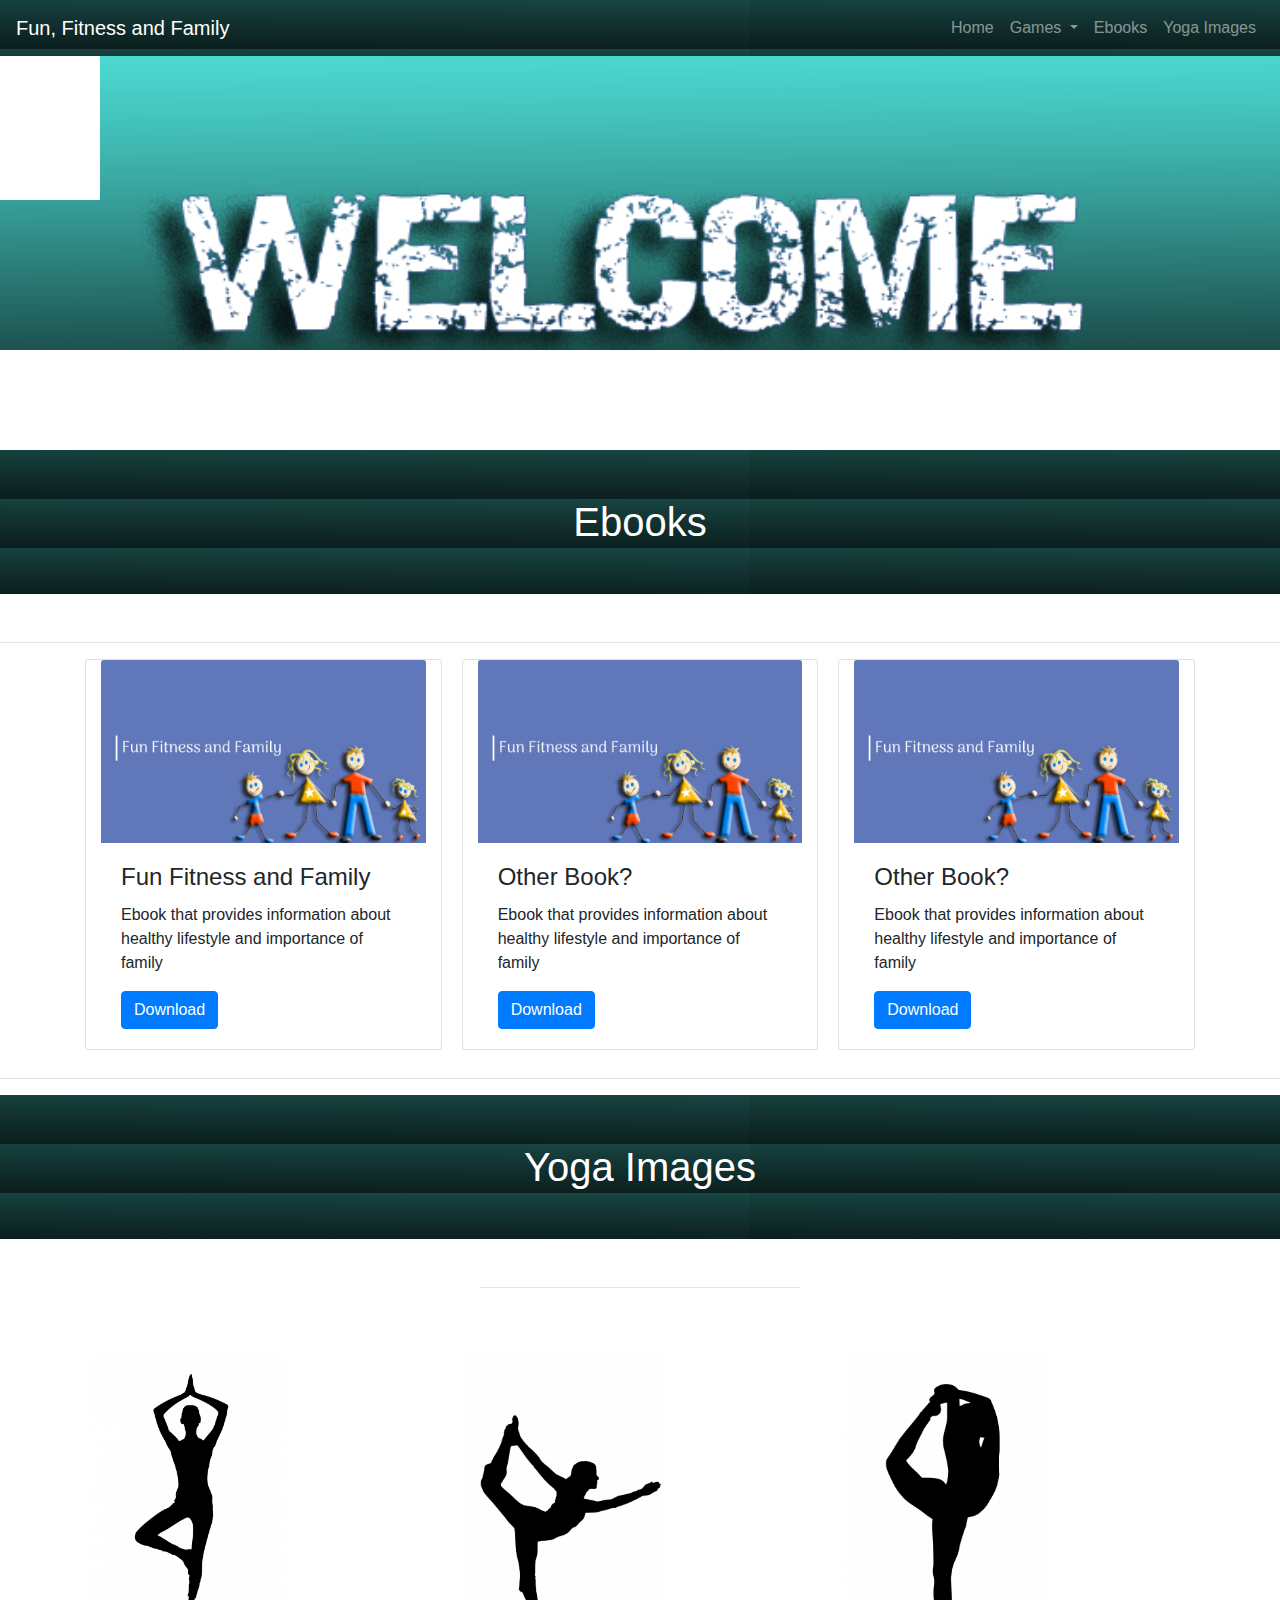
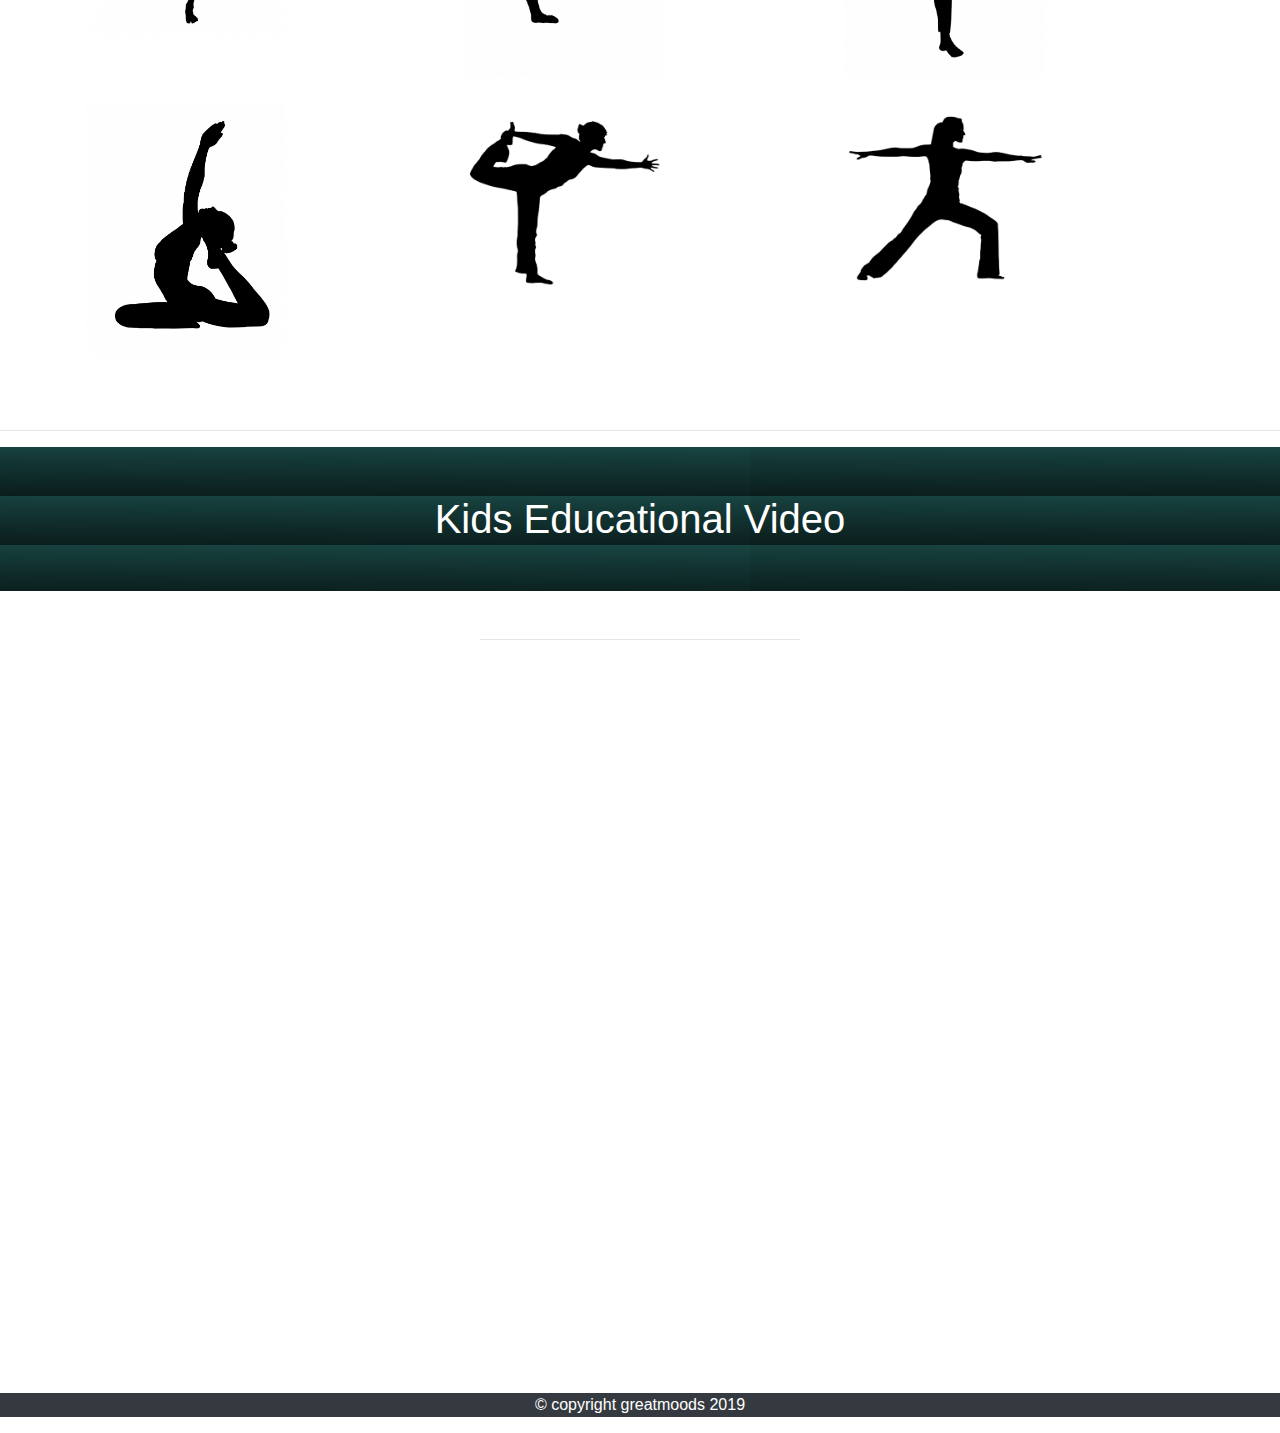
<file: internship/src/fun/index.html>
<!DOCTYPE html>
<html lang="en">
<head>
  <title>Fun Fitness and Family</title>
  <meta charset="utf-8">
  <meta name="viewport" content="width=device-width, initial-scale=1">
  <link rel="stylesheet" href="https://maxcdn.bootstrapcdn.com/bootstrap/4.3.1/css/bootstrap.min.css">
  <script src="https://ajax.googleapis.com/ajax/libs/jquery/3.4.1/jquery.min.js"></script>
  <script src="https://cdnjs.cloudflare.com/ajax/libs/popper.js/1.14.7/umd/popper.min.js"></script>
  <script src="https://maxcdn.bootstrapcdn.com/bootstrap/4.3.1/js/bootstrap.min.js"></script>
  <script src="https://code.createjs.com/createjs-2015.11.26.min.js"></script>
  <link rel="stylesheet" type="text/css" href="./styles.css">
<script src="motion.js"></script>
</head>
<body onload="init();">

<nav class="navbar navbar-expand-sm bg-primary navbar-dark fixed-top">
  <!-- Brand -->
  <a class="navbar-brand" href="#">Fun, Fitness and Family</a>
   <button class="navbar-toggler" type="button" data-toggle="collapse" data-target="#navbarSupportedContent" aria-controls="navbarSupportedContent" aria-expanded="false" aria-label="Toggle navigation">
    <span class="navbar-toggler-icon"></span>
  </button>

  <div class="collapse navbar-collapse" id="navbarSupportedContent">
  <!-- Links -->
  <ul class="navbar-nav ml-auto">

    <li class="nav-item">
      <a class="nav-link" href="../index.html">Home</a>
    </li>
  	    <!-- Dropdown -->
    <li class="nav-item dropdown">
      <a class="nav-link dropdown-toggle" href="#" id="navbardrop" data-toggle="dropdown">
        Games
      </a>
      <div class="dropdown-menu">
        <a class="dropdown-item" href="./clock.html">Clock Game</a>
        <a class="dropdown-item" href="./healthyfood.html">Cauli Eat</a>
        <a class="dropdown-item" href="#">Game 3</a>
      </div>
    </li>
    <li class="nav-item">
      <a class="nav-link" href="#Ebooks">Ebooks</a>
    </li>
    <li class="nav-item">
      <a class="nav-link" href="#Yoga">Yoga Images</a>
    </li>

  </ul>
</nav>
</div>

<!-- Motion-->
<div class=" mb-100">
	<div id="animation_container" style="background-color:rgba(255, 255, 255, 1.00); width:100%; height:auto;">
		<canvas id="canvas" width=100% height=auto style="position: absolute;top: 50px; display: block; background-color:rgba(255, 255, 255, 1.00);"></canvas>
		<div id="dom_overlay_container" style="pointer-events:none; overflow:hidden; width:100%; height:auto; position: absolute; left: 0px; top: 50px; display: block;">
		</div>
	</div>
</div>

 <!-- Fixed Background -->

 <div class="parallax mb-0"></div>


 <!-- Ebooks-->
 <section  id="Ebooks" style="margin-Top:100px">
  <h1 class="colorTitle text-white text-capitalize text-center bg-primary pt-5 mb-5 pb-5 mt-5">Ebooks</h1>
  <hr w-25 mx-auto pt-5>
  <div class="card-columns container">

  <div class="card col-lg-12 col-md-6 col-12" style=" width:400px;">
    <a href="../images/coverpic.jpg"> <img class="card-img-top" src="../images/coverpic.jpg" alt="Book 1" style="width:100%"> </a>
    <div class="card-body">
      <h4 class="card-title">Fun Fitness and Family</h4>
      <p class="card-text">Ebook that provides information about healthy lifestyle and importance of family</p>
      <a href="../pdf/internship.pdf" class="btn btn-primary">Download</a>
    </div>
  </div>

   <div class="card col-lg-12 col-md-6 col-12" style="width:400px;">
    <a href="../images/coverpic.jpg"> <img class="card-img-top" src="../images/coverpic.jpg" alt="Book 1" style="width:100%"> </a>
    <div class="card-body">
      <h4 class="card-title">Other Book?</h4>
      <p class="card-text">Ebook that provides information about healthy lifestyle and importance of family</p>
      <a href="../pdf/internship.pdf" class="btn btn-primary">Download</a>
    </div>
  </div>
  
   <div class="card col-lg-12 col-md-6 col-12" style="width:400px;">
    <a href="../images/coverpic.jpg"> <img class="card-img-top" src="../images/coverpic.jpg" alt="Book 1" style="width:100%"> </a>
    <div class="card-body">
      <h4 class="card-title">Other Book?</h4>
      <p class="card-text">Ebook that provides information about healthy lifestyle and importance of family</p>
      <a href="../pdf/internship.pdf" class="btn btn-primary">Download</a>
    </div>
  </div>

</div>
 	
 </section>

<hr w-25 mx-auto pt-5>

  <!-- Gallery-->
<section id="Yoga">
  <div class=" mb-5">
  	<h1 class="colorTitle text-white text-capitalize text-center bg-primary pt-5 mb-5 pb-5">Yoga Images</h1>
    <hr class="w-25 mx-auto pt-5">
<div class="container">
    <div class="row">
      <div class="col-lg-4 col-md-2 col-12 mb-4">
      <a href="../images/3.jpg"> <img src="../images/3.jpg" class="img-fluid" style="width:57%" /></a>
      </div>

      <div class="col-lg-4 col-md-2 col-12 mb-4">
      <a href="../images/2.jpg"> <img src="../images/2.jpg" class="img-fluid"  style="width:57%"/></a>
      </div>

      <div class="col-lg-4 col-md-2 col-12 mb-4">
      <a href="../images/5.jpg"> <img src="../images/5.jpg" class="img-fluid" style="width:57%" /></a>
      </div>

      <div class="col-lg-4 col-md-2 col-12 mb-4">
      <a href="../images/4.jpg"> <img src="../images/4.jpg" class="img-fluid" style="width:57%" /></a>
      </div>

      <div class="col-lg-4 col-md-2 col-12 mb-4">
      <a href="../images/1.jpg"> <img src="../images/1.jpg" class="img-fluid" style="width:57%" /></a>
      </div>

      <div class="col-lg-4 col-md-2 col-12 mb-4" >
      <a href="../images/6.jpg"> <img src="../images/6.jpg" class="img-fluid"  style="width:57%"/></a>
      </div>

    </div>
</div>

</div>
</section>
<hr w-25 mx-auto pt-5>

<!--Video-->
<section id="Exercise">
  <div class="mb-5">
    <h1 class="colorTitle text-white text-capitalize text-center bg-primary pt-5 mb-5 pb-5">Kids Educational Video</h1>
    <hr class="w-25 mx-auto pt-5">
<div class="container embed-responsive embed-responsive-16by9">
  <iframe class="embed-responsive-item" src="https://www.youtube.com/embed/Z5VMThf0sM4" allowfullscreen></iframe>
</div>
</div>
</section>

</body>

<!--footer-->
<footer>
  <p class="text-center bg-dark text-white ">  © copyright greatmoods 2019  </p>
</footer>
</html>
</file>
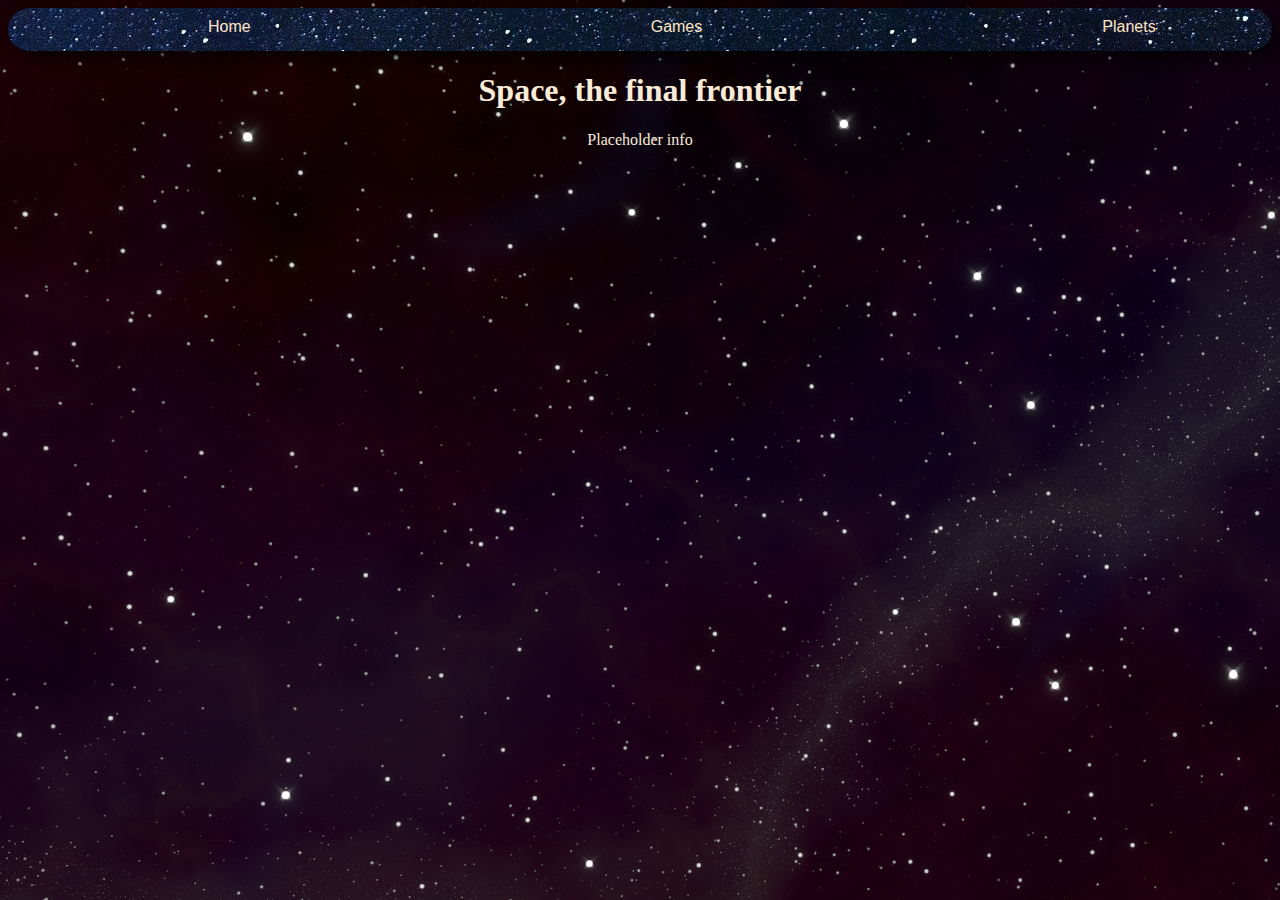
<file: internship/src/space/index.html>
<!DOCTYPE html>
<html>
    <head>
        <meta name="viewport" content="width=device-width, initial-scale=1">
        <link rel="stylesheet" href="style.css"/>

    </head>
   
    <body>
        <div class="space">  
            <div class="navbar">           
                <a href="index.html">Home</a>
                <a href="games.html">Games</a>
                <div class="dropdown">
                    <button onclick="drop()" class="dropbtn">Planets</button>
                    <div id="planets" class="dropdown-content">
                        <a href="mercury.html">Mercury</a>
                        <a href="venus.html">Venus</a>
                        <a href="earth.html">Earth</a>
                        <a href="mars.html">Mars</a>
                        <a href="jupiter.html">Jupiter</a>
                        <a href="saturn.html">Saturn</a>
                        <a href="uranus.html">Uranus</a>
                        <a href="neptune.html">Neptune</a> 
                    </div>
                </div>
            </div>
            <script src="dropdown.js"></script>       
        </div>
        <h1>Space, the final frontier</h1>
        <p>Placeholder info</p>
    </body>
</html>
</file>
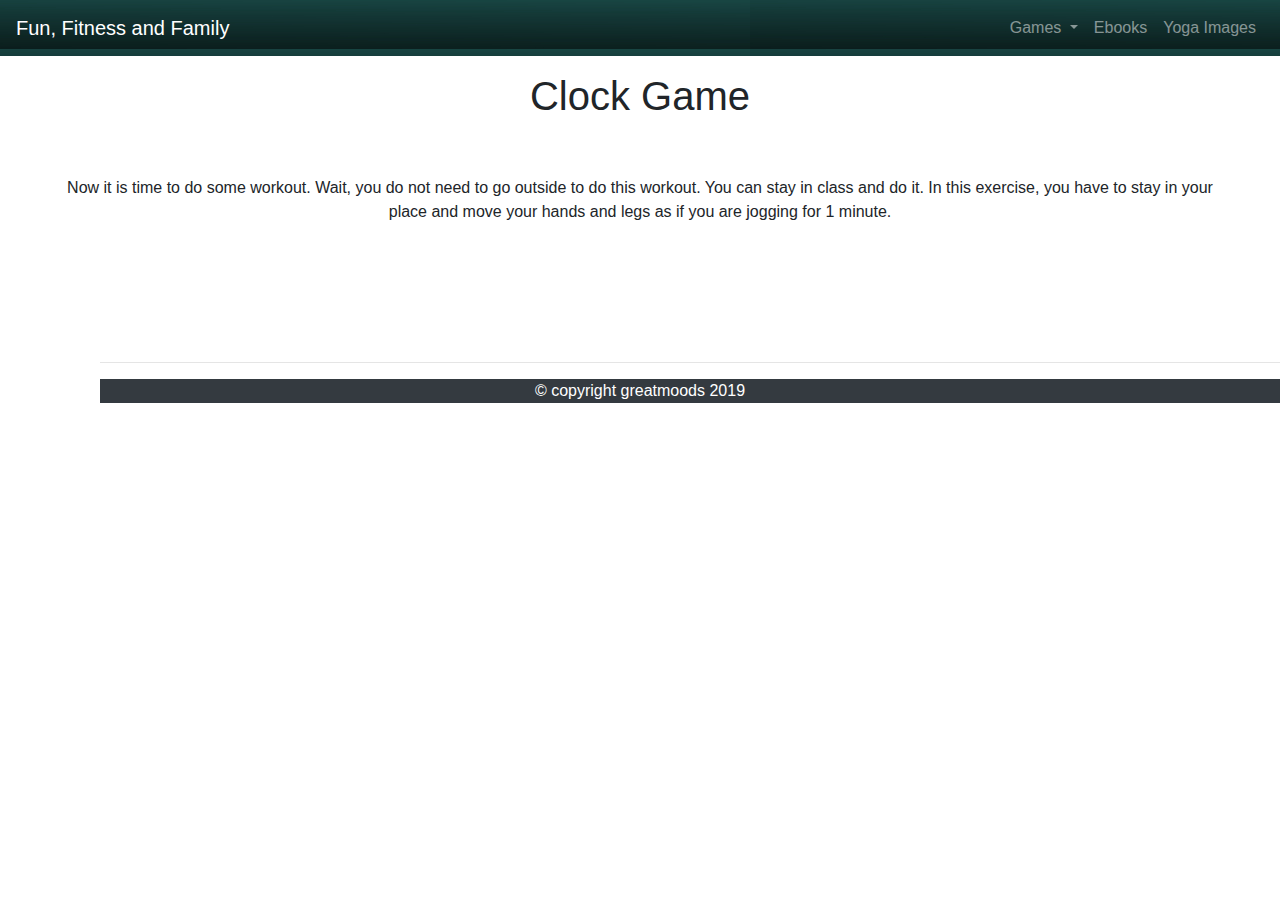
<file: internship/src/clock.html>
<!DOCTYPE html>
<html lang="en">
<head>
  <title>Fun Fitness and Family</title>
  <meta charset="utf-8">
  <meta name="viewport" content="width=device-width, initial-scale=1">
  <link rel="stylesheet" href="https://maxcdn.bootstrapcdn.com/bootstrap/4.3.1/css/bootstrap.min.css">
  <script src="https://ajax.googleapis.com/ajax/libs/jquery/3.4.1/jquery.min.js"></script>
  <script src="https://cdnjs.cloudflare.com/ajax/libs/popper.js/1.14.7/umd/popper.min.js"></script>
  <script src="https://maxcdn.bootstrapcdn.com/bootstrap/4.3.1/js/bootstrap.min.js"></script>
  <script src="https://code.createjs.com/createjs-2015.11.26.min.js"></script>
  <script src="clock.js"></script>
  <link rel="stylesheet" type="text/css" href="./styles.css">
</head>
<body onload="init();" style="margin:0px;">
<nav class="navbar navbar-expand-sm bg-primary navbar-dark fixed-top">
  <!-- Brand -->
  <a class="navbar-brand" href="./index.html#">Fun, Fitness and Family</a>
   <button class="navbar-toggler" type="button" data-toggle="collapse" data-target="#navbarSupportedContent" aria-controls="navbarSupportedContent" aria-expanded="false" aria-label="Toggle navigation">
    <span class="navbar-toggler-icon"></span>
  </button>

  <div class="collapse navbar-collapse" id="navbarSupportedContent">
  <!-- Links -->
  <ul class="navbar-nav ml-auto">
  	    <!-- Dropdown -->
    <li class="nav-item dropdown">
      <a class="nav-link dropdown-toggle" href="#" id="navbardrop" data-toggle="dropdown">
        Games
      </a>
      <div class="dropdown-menu">
        <a class="dropdown-item" href="./clock.html">Clock Game</a>
        <a class="dropdown-item" href="./healthyfood.html">Cauli Eat</a>
        <a class="dropdown-item" href="#">Game 3</a>
      </div>
    </li>
    <li class="nav-item">
      <a class="nav-link" href="./index.html#Ebooks">Ebooks</a>
    </li>
    <li class="nav-item">
      <a class="nav-link" href="./index.html#Yoga">Yoga Images</a>
    </li>
  </ul>
</nav>
</div>
<br>

<h1 class="text-capitalize text-center pt-5 mt-10">clock game</h1>
<p class="text-center pt-5" style="margin:50px; margin-top: 0px;">Now it is time to do some workout. Wait, you do not
need to go outside to do this workout. You can stay
in class and do it. In this exercise, you have to stay in
your place and move your hands and legs as if you
are jogging for 1 minute.
</p>
<br>
<br>

	<!-- Clock-->
<div class="mb-100 d-flex justify-content-center">
	<div id="animation_container" style="background-color:rgba(255, 255, 255, 1.00); width:100%; height:auto;">
		<canvas id="canvas" width=100% height=auto style="position: absolute;top: 350px; display: block; background-color:rgba(255, 255, 255, 1.00);"></canvas>
		<div id="dom_overlay_container" style="pointer-events:none; overflow:hidden; width:100%; height:auto; position: absolute; left: 0px; top: 350px; display: block;">
		</div>
	</div>
</div>
<br>
<hr w-25 mx-auto pt-5>
<!--footer-->
<footer >
  <p class="text-center bg-dark text-white">  © copyright greatmoods 2019  </p>
</footer>
</body>

</html>
</file>
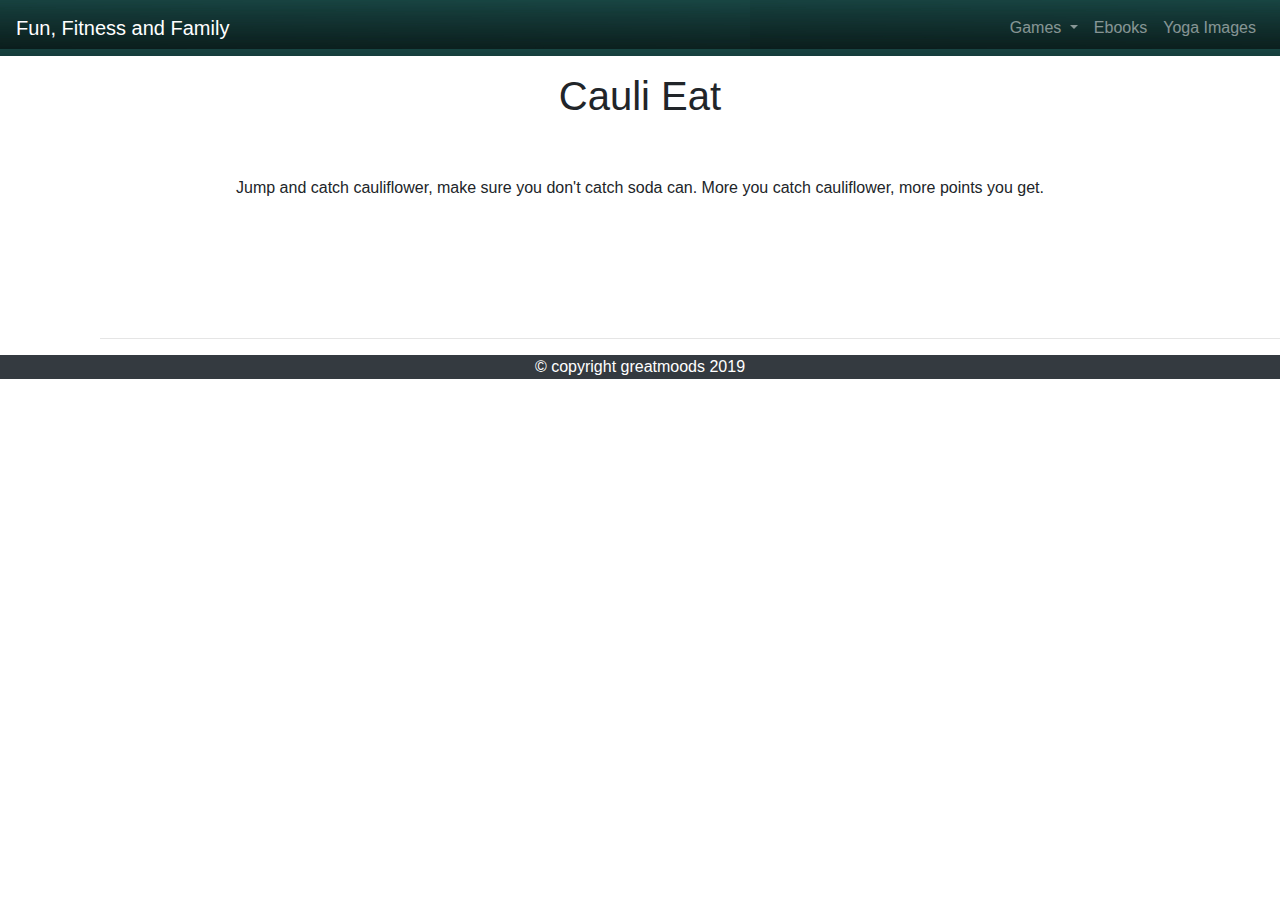
<file: internship/src/healthyfood.html>
<!DOCTYPE html>
<html lang="en">
<head>
  <title>Fun Fitness and Family</title>
  <meta charset="utf-8">
  <meta name="viewport" content="width=device-width, initial-scale=1">
  <link rel="stylesheet" href="https://maxcdn.bootstrapcdn.com/bootstrap/4.3.1/css/bootstrap.min.css">
  <script src="https://ajax.googleapis.com/ajax/libs/jquery/3.4.1/jquery.min.js"></script>
  <script src="https://cdnjs.cloudflare.com/ajax/libs/popper.js/1.14.7/umd/popper.min.js"></script>
  <script src="https://maxcdn.bootstrapcdn.com/bootstrap/4.3.1/js/bootstrap.min.js"></script>
  <script src="https://code.createjs.com/createjs-2015.11.26.min.js"></script>
  <script src="./healthyfood.js"></script>
  <link rel="stylesheet" type="text/css" href="./styles.css">
</head>
<body onload="init();" style="margin:0px;">
<nav class="navbar navbar-expand-sm bg-primary navbar-dark fixed-top">
  <!-- Brand -->
  <a class="navbar-brand" href="./index.html#">Fun, Fitness and Family</a>
   <button class="navbar-toggler" type="button" data-toggle="collapse" data-target="#navbarSupportedContent" aria-controls="navbarSupportedContent" aria-expanded="false" aria-label="Toggle navigation">
    <span class="navbar-toggler-icon"></span>
  </button>

  <div class="collapse navbar-collapse" id="navbarSupportedContent">
  <!-- Links -->
  <ul class="navbar-nav ml-auto">
  	    <!-- Dropdown -->
    <li class="nav-item dropdown">
      <a class="nav-link dropdown-toggle" href="#" id="navbardrop" data-toggle="dropdown">
        Games
      </a>
      <div class="dropdown-menu">
        <a class="dropdown-item" href="./clock.html">Clock Game</a>
        <a class="dropdown-item" href="./healthyfood.html">Cauli Eat</a>
        <a class="dropdown-item" href="#">Game 3</a>
      </div>
    </li>
    <li class="nav-item">
      <a class="nav-link" href="./index.html#Ebooks">Ebooks</a>
    </li>
    <li class="nav-item">
      <a class="nav-link" href="./index.html#Yoga">Yoga Images</a>
    </li>
  </ul>
</nav>
</div>
<br>

<h1 class="text-capitalize text-center pt-5 mt-10">Cauli Eat</h1>
<p class="text-center pt-5" style="margin:50px; margin-top: 0px;">
	Jump and catch cauliflower, make sure you don't catch soda can. More you catch cauliflower, more points
	you get.
</p>
<br>
<br>

	<!-- Clock-->
<div class="mb-100 d-flex justify-content-center">
	<div id="animation_container" style="background-color:rgba(255, 255, 255, 1.00); width:100%; height:auto;">
		<canvas id="canvas" width=100% height=auto style="position: absolute;top: 200px; display: block; background-color:rgba(255, 255, 255, 1.00);"></canvas>
		<div id="dom_overlay_container" style="pointer-events:none; overflow:hidden; width:100%; height:auto; position: absolute; left: 0px; top: 200px; display: block;">
		</div>
	</div>
</div>
<br>
<hr w-25 mx-auto pt-5>
<!--footer-->
<footer >
  <p class="text-center bg-dark text-white">  © copyright greatmoods 2019  </p>
</footer>
</body>

</html>
</file>
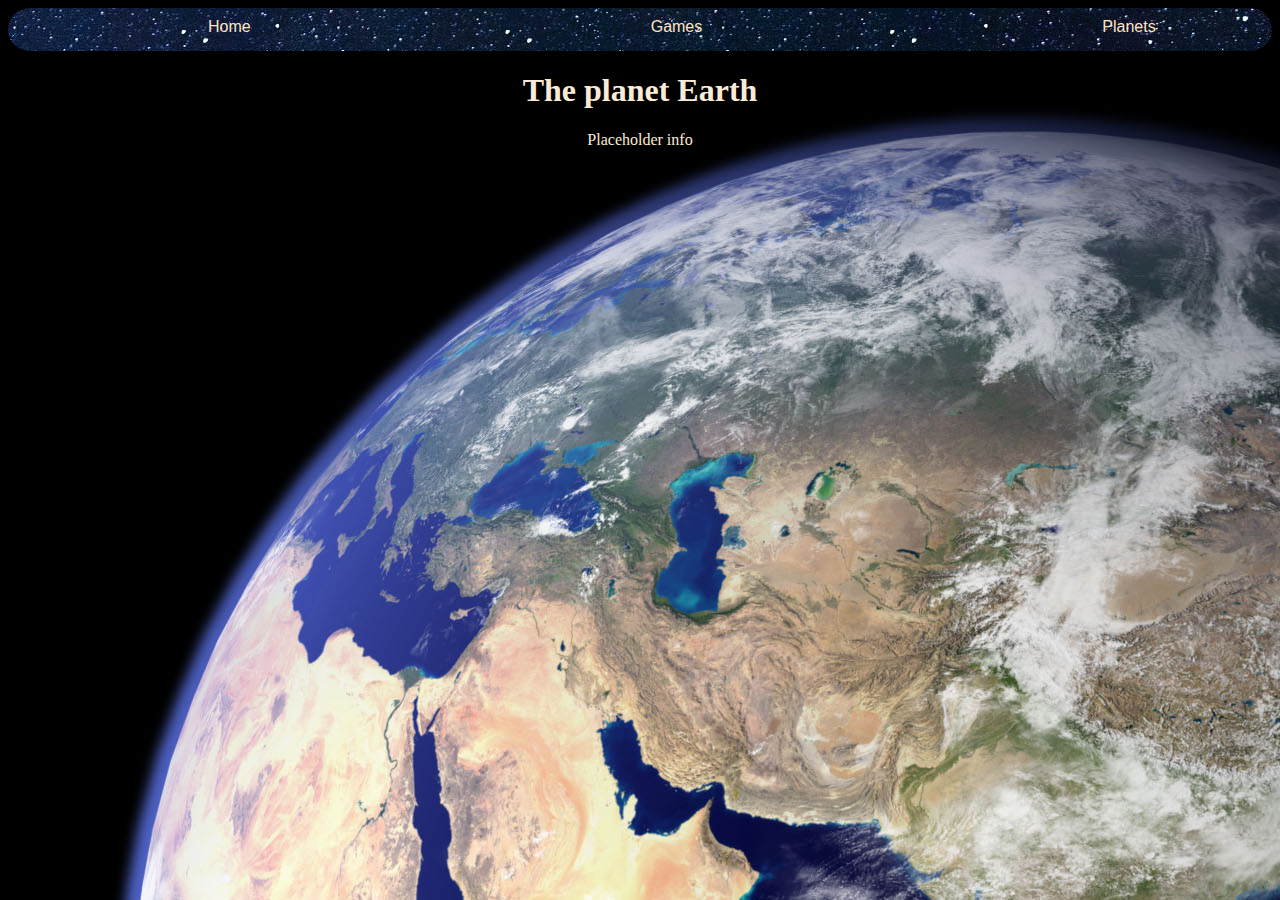
<file: internship/src/space/earth.html>
<!DOCTYPE html>
<html>
    
    <head>
        <meta name="viewport" content="width=device-width, initial-scale=1">
        <link href="earthStyle.css" rel="stylesheet"/>
    </head>
    <body>
        <div class="space">  
                <div class="navbar">           
                    <a href="index.html">Home</a>
                    <a href="games.html">Games</a>
                    <div class="dropdown">
                        <button onclick="drop()" class="dropbtn">Planets</button>
                        <div id="planets" class="dropdown-content">
                            <a href="mercury.html">Mercury</a>
                            <a href="venus.html">Venus</a>
                            <a href="earth.html">Earth</a>
                            <a href="mars.html">Mars</a>
                            <a href="jupiter.html">Jupiter</a>
                            <a href="saturn.html">Saturn</a>
                            <a href="uranus.html">Uranus</a>
                            <a href="neptune.html">Neptune</a> 
                        </div>
                    </div>
                </div>
                <script src="dropdown.js"></script>       
        </div>
        <h1>The planet Earth</h1>
        <p>
            Placeholder info
        </p>
    </body>
</html>
</file>
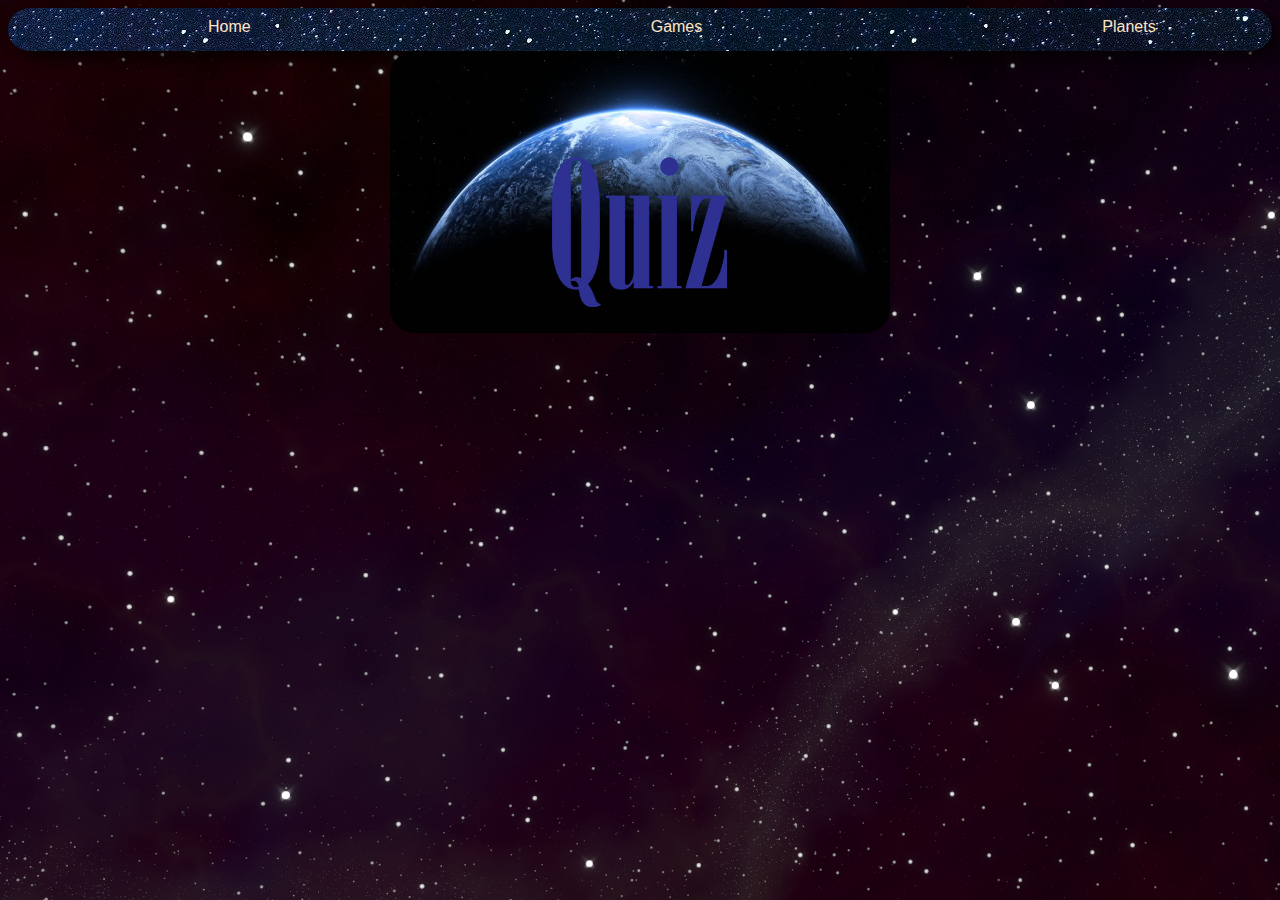
<file: internship/src/space/games.html>
<!DOCTYPE html>
<html>
    <head>
        <meta name="viewport" content="width=device-width, initial-scale=1">
        <link rel="stylesheet" href="style.css"/>
        <link rel="stylesheet" href="gamesStyle.css"/>
    </head>
   
    <body>
        <div class="space">  
            <div class="navbar">           
                <a href="index.html">Home</a>
                <a href="games.html">Games</a>
                <div class="dropdown">
                    <button onclick="drop()" class="dropbtn">Planets</button>
                    <div id="planets" class="dropdown-content">
                        <a href="mercury.html">Mercury</a>
                        <a href="venus.html">Venus</a>
                        <a href="earth.html">Earth</a>
                        <a href="mars.html">Mars</a>
                        <a href="jupiter.html">Jupiter</a>
                        <a href="saturn.html">Saturn</a>
                        <a href="uranus.html">Uranus</a>
                        <a href="neptune.html">Neptune</a> 
                    </div>
                </div>
            </div>
            <script src="dropdown.js"></script>       
        </div>
        <a href="quiz.html"><img src = "quizPhoto.jpg" id = "quizPic"></a>
    </body>
</html>
</file>
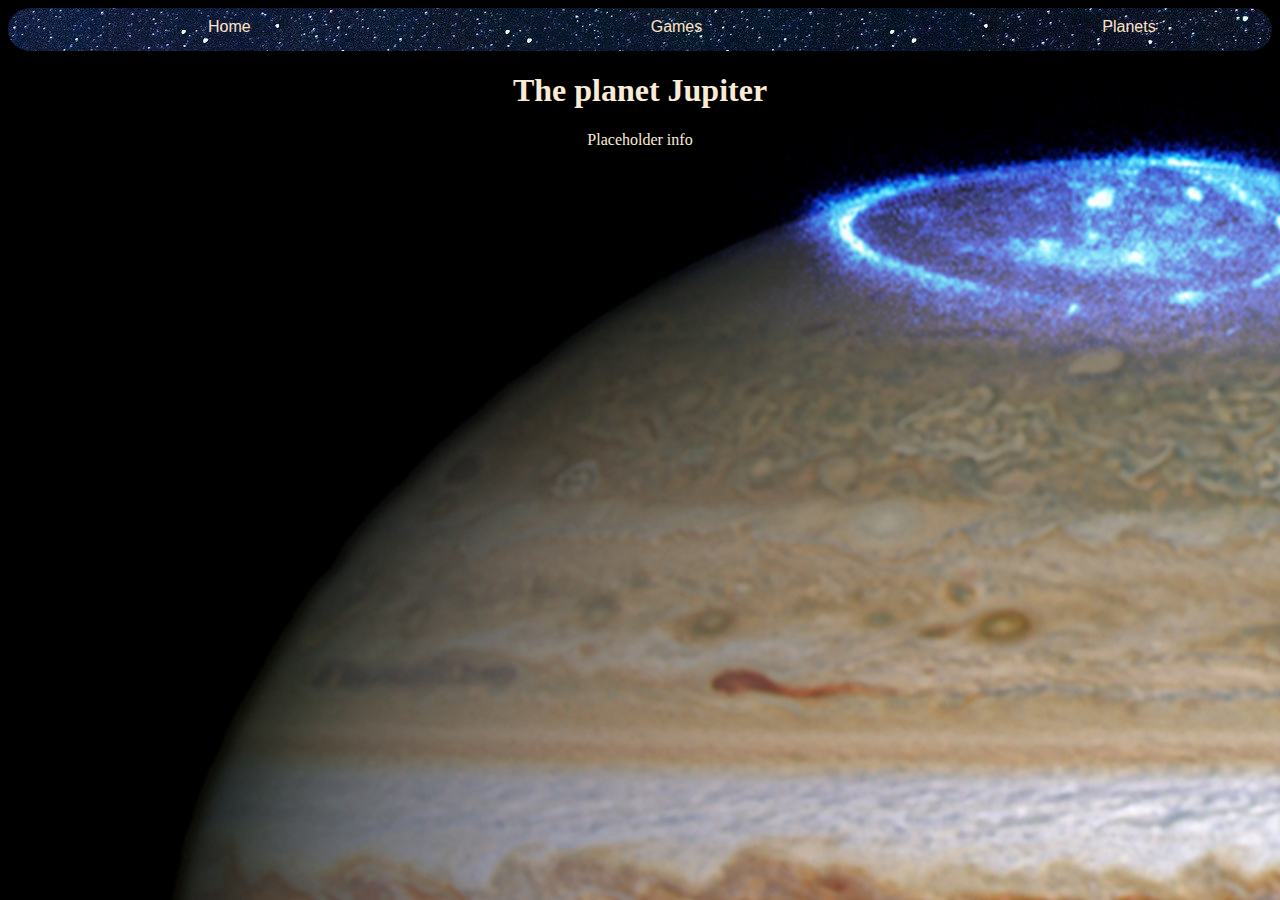
<file: internship/src/space/jupiter.html>
<!DOCTYPE html>
<html>
    
    <head>
        <meta name="viewport" content="width=device-width, initial-scale=1">
        <link href="jupiterStyle.css" rel="stylesheet"/>
    </head>
    <body>
        <div class="space">  
                <div class="navbar">           
                    <a href="index.html">Home</a>
                    <a href="games.html">Games</a>
                    <div class="dropdown">
                        <button onclick="drop()" class="dropbtn">Planets</button>
                        <div id="planets" class="dropdown-content">
                            <a href="mercury.html">Mercury</a>
                            <a href="venus.html">Venus</a>
                            <a href="earth.html">Earth</a>
                            <a href="mars.html">Mars</a>
                            <a href="jupiter.html">Jupiter</a>
                            <a href="saturn.html">Saturn</a>
                            <a href="uranus.html">Uranus</a>
                            <a href="neptune.html">Neptune</a> 
                        </div>
                    </div>
                </div>
                <script src="dropdown.js"></script>       
        </div>
        <h1>The planet Jupiter</h1>
        <p>
            Placeholder info
        </p>
    </body>
</html>
</file>
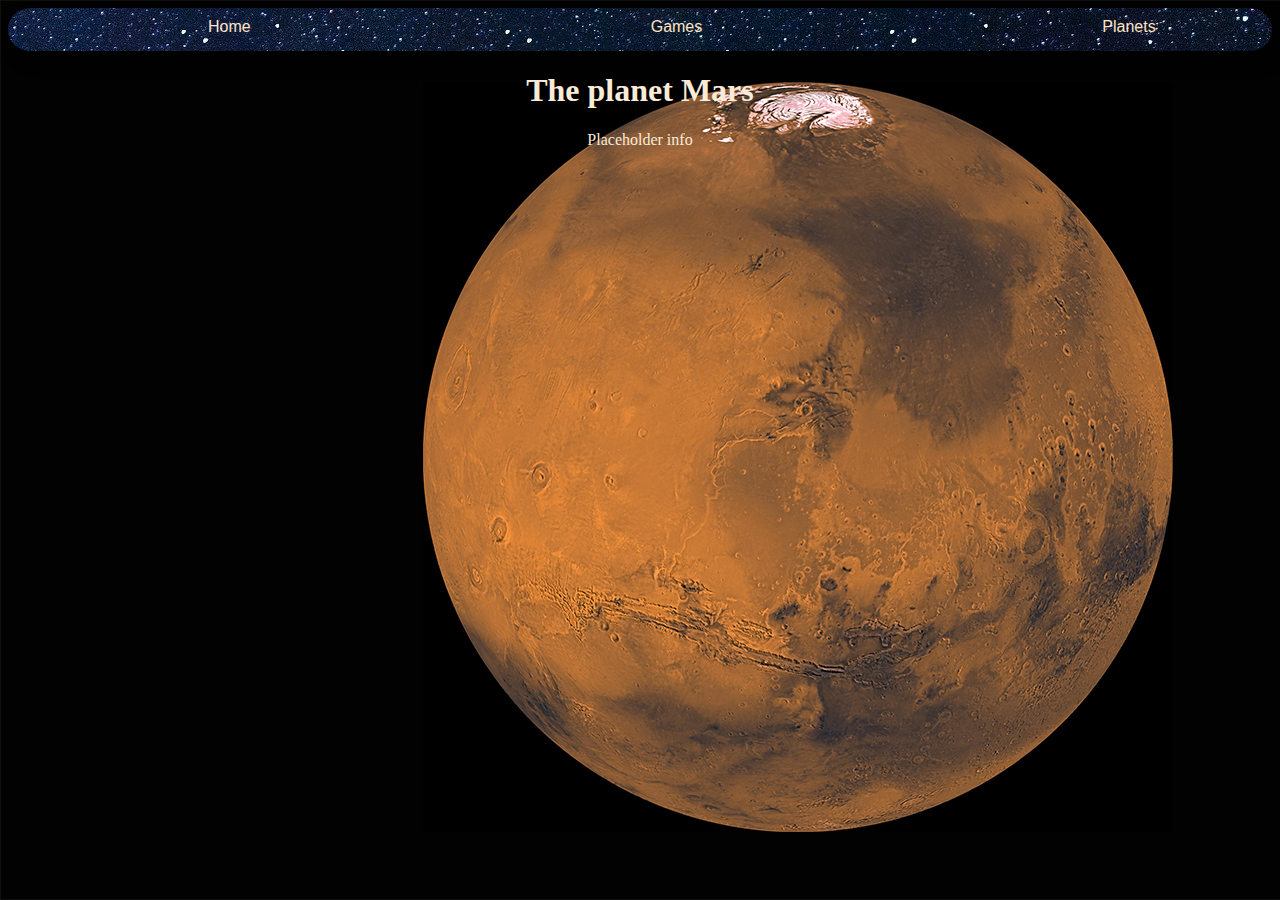
<file: internship/src/space/mars.html>
<!DOCTYPE html>
<html>
    
    <head>
        <meta name="viewport" content="width=device-width, initial-scale=1">
        <link href="marsStyle.css" rel="stylesheet"/>
    </head>
    <body>
        <div class="space">  
                <div class="navbar">           
                    <a href="index.html">Home</a>
                    <a href="games.html">Games</a>
                    <div class="dropdown">
                        <button onclick="drop()" class="dropbtn">Planets</button>
                        <div id="planets" class="dropdown-content">
                            <a href="mercury.html">Mercury</a>
                            <a href="venus.html">Venus</a>
                            <a href="earth.html">Earth</a>
                            <a href="mars.html">Mars</a>
                            <a href="jupiter.html">Jupiter</a>
                            <a href="saturn.html">Saturn</a>
                            <a href="uranus.html">Uranus</a>
                            <a href="neptune.html">Neptune</a> 
                        </div>
                    </div>
                </div>
                <script src="dropdown.js"></script>       
        </div>
        <h1>The planet Mars</h1>
        <p>
            Placeholder info
        </p>
    </body>
</html>
</file>
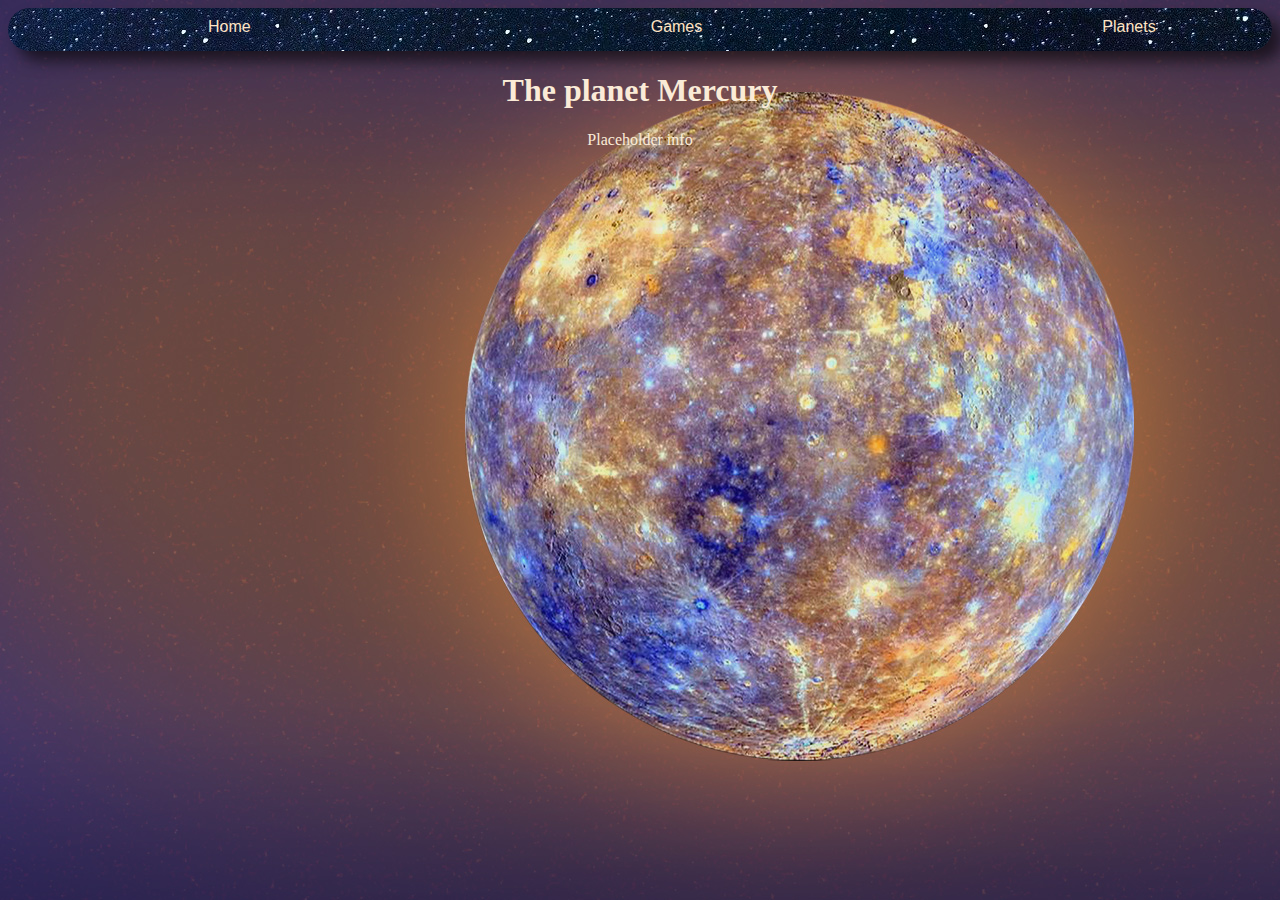
<file: internship/src/space/mercury.html>
<!DOCTYPE html>
<html>
    
    <head>
        <meta name="viewport" content="width=device-width, initial-scale=1">
        <link href="mercuryStyle.css" rel="stylesheet"/>
    </head>
    <body>
        <div class="space">  
                <div class="navbar">           
                    <a href="index.html">Home</a>
                    <a href="games.html">Games</a>
                    <div class="dropdown">
                        <button onclick="drop()" class="dropbtn">Planets</button>
                        <div id="planets" class="dropdown-content">
                            <a href="mercury.html">Mercury</a>
                            <a href="venus.html">Venus</a>
                            <a href="earth.html">Earth</a>
                            <a href="mars.html">Mars</a>
                            <a href="jupiter.html">Jupiter</a>
                            <a href="saturn.html">Saturn</a>
                            <a href="uranus.html">Uranus</a>
                            <a href="neptune.html">Neptune</a> 
                        </div>
                    </div>
                </div>
                <script src="dropdown.js"></script>       
        </div>
        <h1>The planet Mercury</h1>
        <p>
            Placeholder info
        </p>
    </body>
</html>
</file>
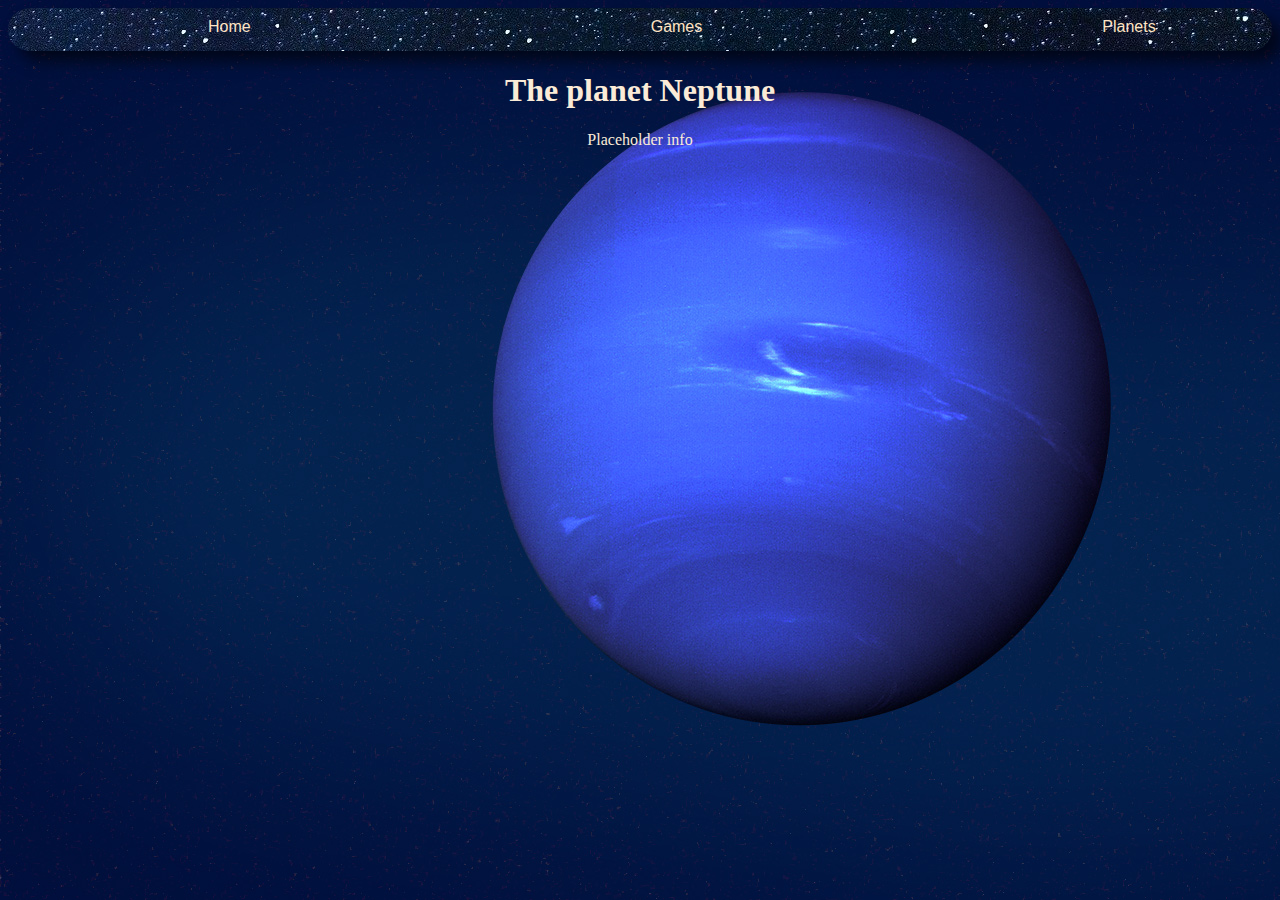
<file: internship/src/space/neptune.html>
<!DOCTYPE html>
<html>
    <head>
        <meta name="viewport" content="width=device-width, initial-scale=1">
        <link href="neptuneStyle.css" rel="stylesheet"/>
    </head>
    <body>
        <div class="space">  
                <div class="navbar">           
                    <a href="index.html">Home</a>
                    <a href="games.html">Games</a>
                    <div class="dropdown">
                        <button onclick="drop()" class="dropbtn">Planets</button>
                        <div id="planets" class="dropdown-content">
                            <a href="mercury.html">Mercury</a>
                            <a href="venus.html">Venus</a>
                            <a href="earth.html">Earth</a>
                            <a href="mars.html">Mars</a>
                            <a href="jupiter.html">Jupiter</a>
                            <a href="saturn.html">Saturn</a>
                            <a href="uranus.html">Uranus</a>
                            <a href="neptune.html">Neptune</a> 
                        </div>
                    </div>
                </div>
                <script src="dropdown.js"></script>       
        </div>
        <h1>The planet Neptune</h1>
        <p>
            Placeholder info
        </p>
    </body>
</html>
</file>
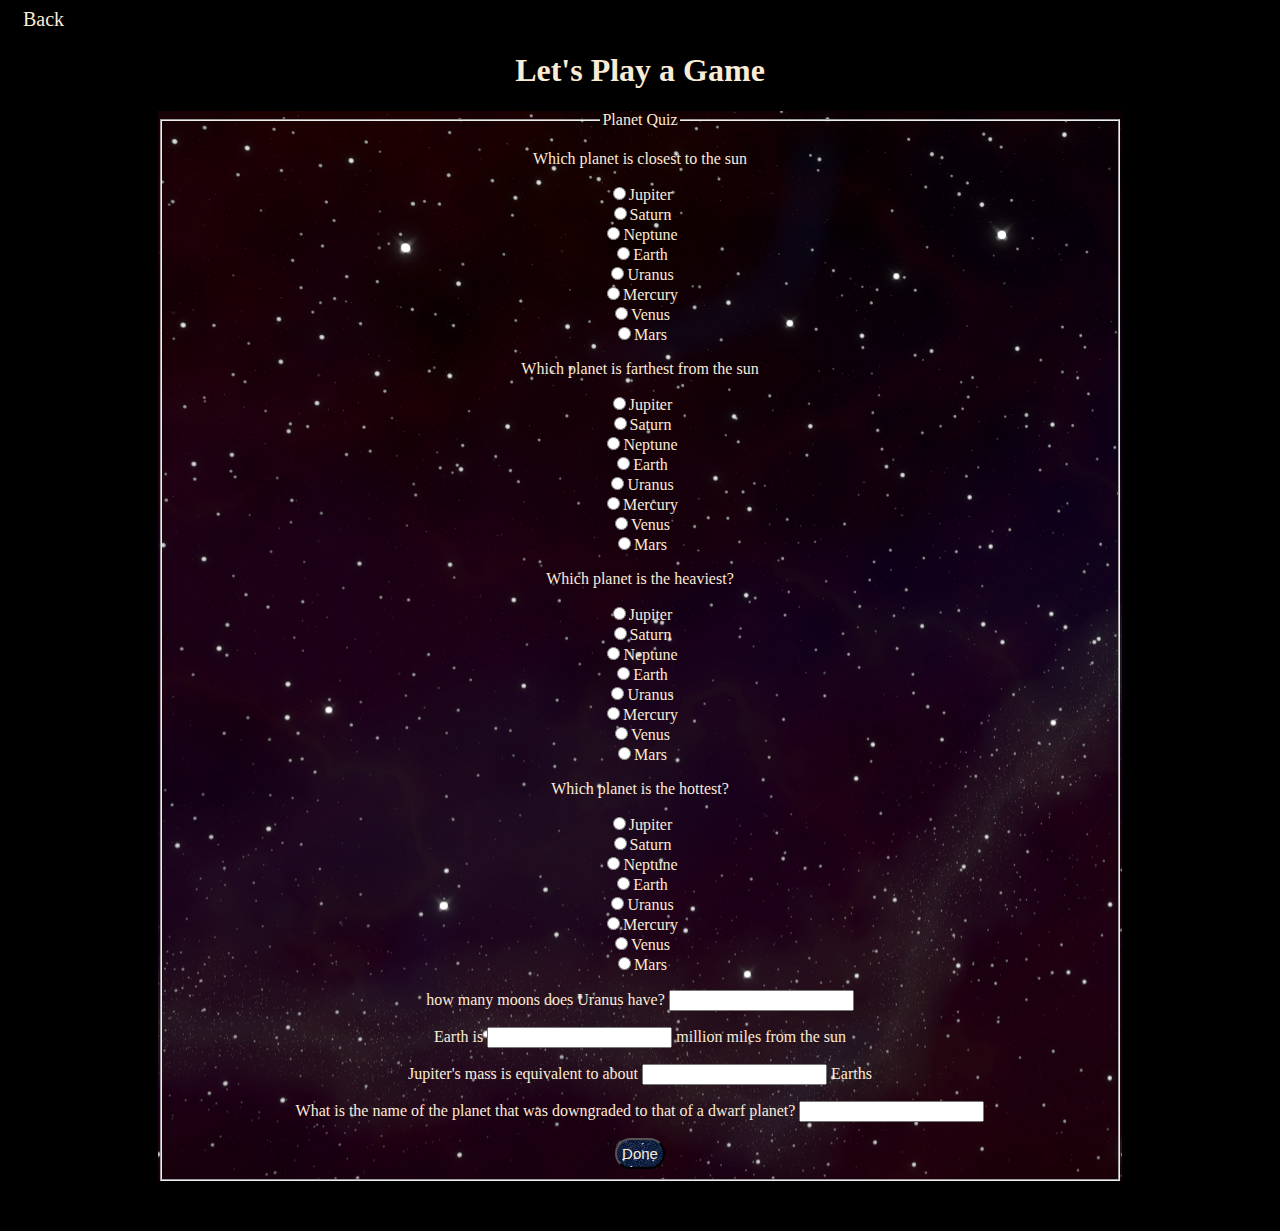
<file: internship/src/space/quiz.html>
<!DOCTYPE html>
<html>
    <head>
        <meta name="viewport" content="width=device-width, initial-scale=1">
        <link rel="stylesheet" href="quiz.css"/>
        <script src = "quiz.js"></script>
    </head>
   
    <body>
        <a href="games.html" id ="back">Back</a>
        <h1>Let's Play a Game</h1>
        <form id = "quiz" name = "quiz">
        <fieldset id = "Trivia">
        <legend>Planet Quiz</legend>
            <p>Which planet is closest to the sun</p>
            <input type = "radio" id = "mc" name = "q1" value ="Jupiter">Jupiter<br> 
            <input type = "radio" id = "mc" name = "q1" value ="Saturn">Saturn<br> 
            <input type = "radio" id = "mc" name = "q1" value ="Neptune">Neptune<br> 
            <input type = "radio" id = "mc" name = "q1" value ="Earth">Earth<br> 
            <input type = "radio" id = "mc" name = "q1" value ="Uranus">Uranus<br> 
            <input type = "radio" id = "mc" name = "q1" value ="Mercury">Mercury<br> 
            <input type = "radio" id = "mc" name = "q1" value ="Venus">Venus<br> 
            <input type = "radio" id = "mc" name = "q1" value ="Mars">Mars<br> 

            <p>Which planet is farthest from the sun</p>
            <input type = "radio" id = "mc" name = "q2" value ="Jupiter">Jupiter<br> 
            <input type = "radio" id = "mc" name = "q2" value ="Saturn">Saturn<br> 
            <input type = "radio" id = "mc" name = "q2" value ="Neptune">Neptune<br> 
            <input type = "radio" id = "mc" name = "q2" value ="Earth">Earth<br> 
            <input type = "radio" id = "mc" name = "q2" value ="Uranus">Uranus<br> 
            <input type = "radio" id = "mc" name = "q2" value ="Mercury">Mercury<br> 
            <input type = "radio" id = "mc" name = "q2" value ="Venus">Venus<br> 
            <input type = "radio" id = "mc" name = "q2" value ="Mars">Mars<br>
            
            <p>Which planet is the heaviest?</p>
            <input type = "radio" id = "mc" name = "q3" value ="Jupiter">Jupiter<br> 
            <input type = "radio" id = "mc" name = "q3" value ="Saturn">Saturn<br> 
            <input type = "radio" id = "mc" name = "q3" value ="Neptune">Neptune<br> 
            <input type = "radio" id = "mc" name = "q3" value ="Earth">Earth<br> 
            <input type = "radio" id = "mc" name = "q3" value ="Uranus">Uranus<br> 
            <input type = "radio" id = "mc" name = "q3" value ="Mercury">Mercury<br> 
            <input type = "radio" id = "mc" name = "q3" value ="Venus">Venus<br> 
            <input type = "radio" id = "mc" name = "q3" value ="Mars">Mars<br>
            
            <p>Which planet is the hottest?</p>
            <input type = "radio" id = "mc" name = "q4" value ="Jupiter">Jupiter<br> 
            <input type = "radio" id = "mc" name = "q4" value ="Saturn">Saturn<br> 
            <input type = "radio" id = "mc" name = "q4" value ="Neptune">Neptune<br> 
            <input type = "radio" id = "mc" name = "q4" value ="Earth">Earth<br> 
            <input type = "radio" id = "mc" name = "q4" value ="Uranus">Uranus<br> 
            <input type = "radio" id = "mc" name = "q4" value ="Mercury">Mercury<br> 
            <input type = "radio" id = "mc" name = "q4" value ="Venus">Venus<br> 
            <input type = "radio" id = "mc" name = "q4" value ="Mars">Mars<br>

            <p>how many moons does Uranus have? <input type ="text" id="textbox" name = "q5"></p>

            <p>Earth is <input type = "text" id = "textbox" name = "q6"> million miles from the sun</p>

            <p>Jupiter's mass is equivalent to about <input type = "text" id = "textbox" name = "q7"> Earths</p>

            <p>What is the name of the planet that was downgraded to that of a dwarf planet? <input type = "text" id = "textbox" name = "q8"></p>
            
            <input id = "button" type = "button" value = "Done" onclick = "check();">
        </fieldset>     
        </form>
        <div id= "submitted">
            <p id = "no_correct">hii</p>
        </div>
    </body>
</html>
</file>
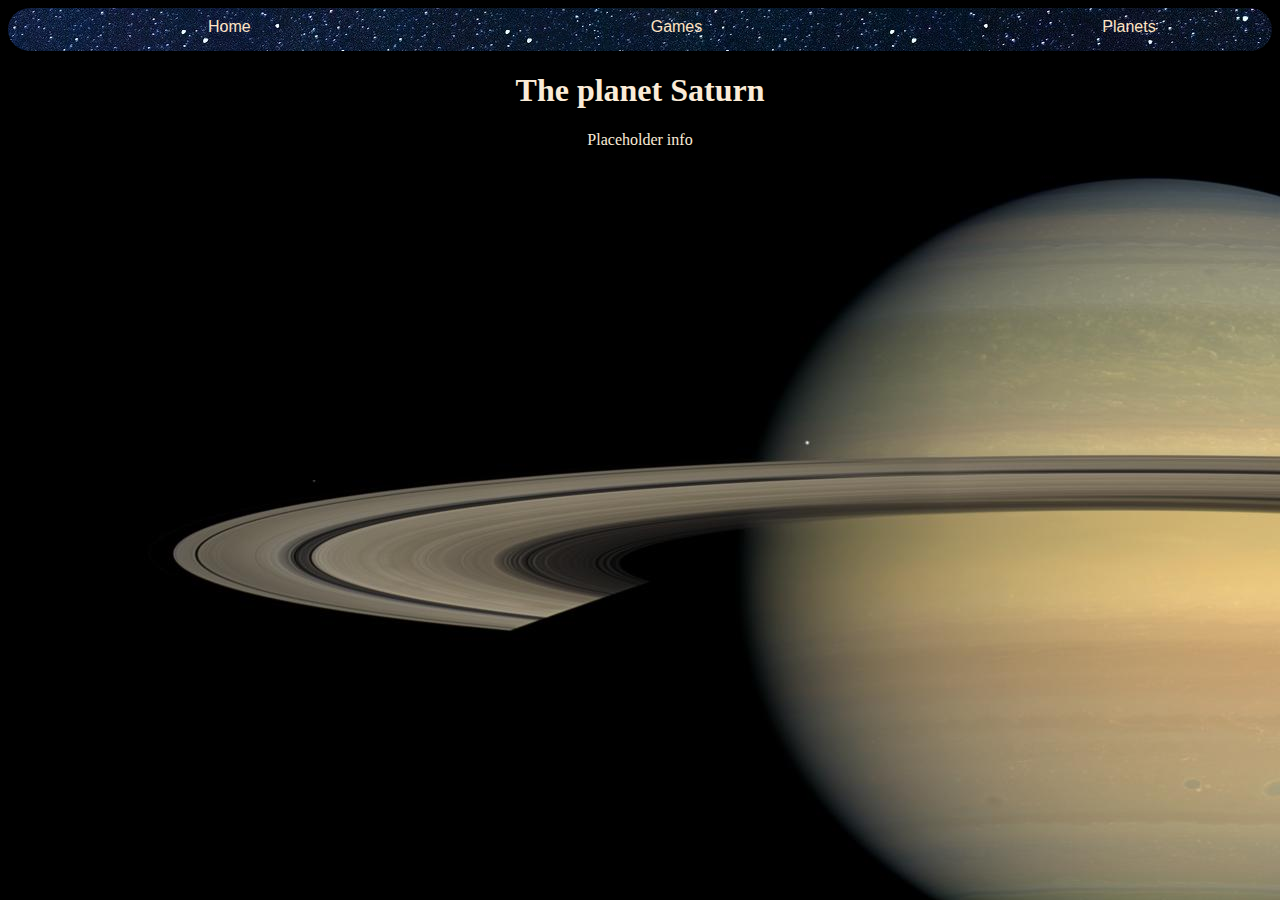
<file: internship/src/space/saturn.html>
<!DOCTYPE html>
<html>
    <head>
        <meta name="viewport" content="width=device-width, initial-scale=1">
        <link href="saturnStyle.css" rel="stylesheet"/>
    </head>
    <body>
        <div class="space">  
                <div class="navbar">           
                    <a href="index.html">Home</a>
                    <a href="games.html">Games</a>
                    <div class="dropdown">
                        <button onclick="drop()" class="dropbtn">Planets</button>
                        <div id="planets" class="dropdown-content">
                            <a href="mercury.html">Mercury</a>
                            <a href="venus.html">Venus</a>
                            <a href="earth.html">Earth</a>
                            <a href="mars.html">Mars</a>
                            <a href="jupiter.html">Jupiter</a>
                            <a href="saturn.html">Saturn</a>
                            <a href="uranus.html">Uranus</a>
                            <a href="neptune.html">Neptune</a> 
                        </div>
                    </div>
                </div>
                <script src="dropdown.js"></script>       
        </div>
        <h1>The planet Saturn</h1>
        <p>
            Placeholder info
        </p>
    </body>
</html>
</file>
<file: internship/src/fun/styles.css>
.parallax {
   background:url("../images/typorama-750x350.jpg") no-repeat top center;
   background: transparent url("../images/typorama-750x350.jpg") no-repeat top center fixed;
   -webkit-background-size: cover;
   -moz-background-size: cover;
   -o-background-size: cover;
   background-size: 100%;
   height: 350px;
}

.navbar {
background: url("../images/navbar.jpg") repeat top left;
}

.colorTitle  {
background: url("../images/navbar.jpg") repeat top left;
}

.dropdown-item {
background: url("../images/navbar.jpg") repeat top left;
color: white;
}

.card-img-top:hover {
  -ms-transform: scale(1.01); /* IE 9 */
  -webkit-transform: scale(1.01); /* Safari 3-8 */
  transform: scale(1.01); 
}

.img-fluid:hover {
  -ms-transform: scale(1.01); /* IE 9 */
  -webkit-transform: scale(1.01); /* Safari 3-8 */
  transform: scale(1.01); 
}

@media screen and (max-width: 600px) {
  .parallax  {
    visibility: hidden;
    display: none;
  }
}
</file>
<file: internship/src/space/style.css>
body
{
    background-image: url("space.jpg");
}

.navbar
{
    overflow: hidden;
    background-image: url("stars2.jpg");
    -moz-border-radius: 25px;
    -webkit-border-radius: 25px;
    border-radius: 25px;
    -moz-box-shadow: rgba(0, 0, 0, 0.6) 10px 10px 15px;
    -webkit-box-shadow: rgba(0, 0, 0, 0.6) 10px 10px 15px;
    box-shadow: rgba(0, 0, 0, 0.6) 10px 10px 15px;
    font-family: 'Lucida Sans', 'Lucida Sans Regular', 'Lucida Grande', 'Lucida Sans Unicode', Geneva, Verdana, sans-serif;
}
.navbar a
{
    float: left;
    color: bisque;
    text-align: center;
    font-size: 16px;
    padding: 10px 200px 15px 200px;
    text-decoration: none;
}
.navbar a:hover
{
    background-image: url("stars.jpg");
}
.navbar a:hover, .dropdown:hover .dropbtn, .dropbtn:focus
{
    background-image: url("stars.jpg");
    -moz-border-radius: 25px;
    -webkit-border-radius: 25px;
    border-radius: 25px;
} 
.dropdown
{
    float: center;
    overflow: hidden;
}

@media screen and (max-width: 600px) {
  .dropdown {
      float: left;
    overflow: hidden;
  }
}
.dropdown .dropbtn
{
    font-size: 16px;
    cursor: pointer;
    border: none;
    outline: none;
    color: bisque;
    padding:  10px 200px 15px 200px;
    background-color: inherit;
    margin: 0;
}
.dropdown-content
{
    -moz-border-radius: 25px;
    -webkit-border-radius: 25px;
    border-radius: 25px;
    -moz-box-shadow: rgba(0, 0, 0, 0.6) 10px 10px 15px;
    -webkit-box-shadow: rgba(0, 0, 0, 0.6) 10px 10px 15px;
    box-shadow: rgba(0, 0, 0, 0.6) 10px 10px 15px;
    display: none;
    position: absolute;
    background-image: url("stars2.jpg");
    min-width: 160px;
    z-index: 1;
}
.dropdown-content a
{
    float: none;
    color: antiquewhite;
    padding:  10px 200px 15px 200px;
    text-decoration: none;
    display: block;
}
.show
{
    display: block;
}
h1
{
    color: antiquewhite;
    text-align: center;
}
p
{
    color: antiquewhite; 
    text-align: center;
}
</file>
<file: internship/src/styles.css>
.parallax {
   background:url("../images/typorama-750x350.jpg") no-repeat top center;
   background: transparent url("../images/typorama-750x350.jpg") no-repeat top center fixed;
   -webkit-background-size: cover;
   -moz-background-size: cover;
   -o-background-size: cover;
   background-size: 100%;
   height: 350px;
}

.navbar {
background: url("../images/navbar.jpg") repeat top left;
}

.floor {
background: url("../images/karndean-knight-tile-carrara-marble-t90-80-p.png") repeat bottom left;
}

.colorTitle  {
background: url("../images/navbar.jpg") repeat top left;
}

.dropdown-item {
background: url("../images/navbar.jpg") repeat top left;
color: white;
}

.card-img-top:hover {
  -ms-transform: scale(1.01); /* IE 9 */
  -webkit-transform: scale(1.01); /* Safari 3-8 */
  transform: scale(1.01); 
}

.img-fluid:hover {
  -ms-transform: scale(1.01); /* IE 9 */
  -webkit-transform: scale(1.01); /* Safari 3-8 */
  transform: scale(1.01); 
}

@media screen and (max-width: 600px) {
  .parallax  {
    visibility: hidden;
    display: none;
  }
}
</file>
<file: internship/src/space/earthStyle.css>
body
{
    background-image: url("earth.jpg");
    background-size: auto;
    background-repeat: no-repeat;
}
.navbar
{
    overflow: hidden;
    background-image: url("stars2.jpg");
    -moz-border-radius: 25px;
    -webkit-border-radius: 25px;
    border-radius: 25px;
    -moz-box-shadow: rgba(0, 0, 0, 0.6) 10px 10px 15px;
    -webkit-box-shadow: rgba(0, 0, 0, 0.6) 10px 10px 15px;
    box-shadow: rgba(0, 0, 0, 0.6) 10px 10px 15px;
    font-family: 'Lucida Sans', 'Lucida Sans Regular', 'Lucida Grande', 'Lucida Sans Unicode', Geneva, Verdana, sans-serif;
}
.navbar a
{
    float: left;
    color: bisque;
    text-align: center;
    font-size: 16px;
    padding: 10px 200px 15px 200px;
    text-decoration: none;
}
.navbar a:hover
{
    background-image: url("stars.jpg");
}
.navbar a:hover, .dropdown:hover .dropbtn, .dropbtn:focus
{
    background-image: url("stars.jpg");
    -moz-border-radius: 25px;
    -webkit-border-radius: 25px;
    border-radius: 25px;
} 
.dropdown
{
    float: center;
    overflow: hidden;
}

@media screen and (max-width: 600px) {
  .dropdown {
      float: left;
    overflow: hidden;
  }
}


.dropdown .dropbtn
{
    font-size: 16px;
    cursor: pointer;
    border: none;
    outline: none;
    color: bisque;
    padding:  10px 200px 15px 200px;
    background-color: inherit;
    margin: 0;
}
.dropdown-content
{
    -moz-border-radius: 25px;
    -webkit-border-radius: 25px;
    border-radius: 25px;
    -moz-box-shadow: rgba(0, 0, 0, 0.6) 10px 10px 15px;
    -webkit-box-shadow: rgba(0, 0, 0, 0.6) 10px 10px 15px;
    box-shadow: rgba(0, 0, 0, 0.6) 10px 10px 15px;
    display: none;
    position: absolute;
    background-image: url("stars2.jpg");
    min-width: 160px;
    z-index: 1;
}
.dropdown-content a
{
    float: none;
    color: antiquewhite;
    padding:  10px 200px 15px 200px;
    text-decoration: none;
    display: block;
}
.show
{
    display: block;
}
h1
{
    color: antiquewhite;
    text-align: center;
}
p
{
    color: antiquewhite; 
    text-align: center;
}
</file>
<file: internship/src/space/gamesStyle.css>
#quizPic
{
    max-width: 500px;
    display: block;
    margin-left: auto;
    margin-right: auto;
    -moz-border-radius: 25px;
    -webkit-border-radius: 25px;
    border-radius: 25px;
}
</file>
<file: internship/src/space/jupiterStyle.css>
@media screen and (max-width: 600px) {
  .dropdown {
      float: left;
    overflow: hidden;
  }
}

body
{
    background-image: url("Jupiter.jpg");
    background-size: auto;
    background-repeat: no-repeat;
}
.navbar
{
    overflow: hidden;
    background-image: url("stars2.jpg");
    -moz-border-radius: 25px;
    -webkit-border-radius: 25px;
    border-radius: 25px;
    -moz-box-shadow: rgba(0, 0, 0, 0.6) 10px 10px 15px;
    -webkit-box-shadow: rgba(0, 0, 0, 0.6) 10px 10px 15px;
    box-shadow: rgba(0, 0, 0, 0.6) 10px 10px 15px;
    font-family: 'Lucida Sans', 'Lucida Sans Regular', 'Lucida Grande', 'Lucida Sans Unicode', Geneva, Verdana, sans-serif;
}
.navbar a
{
    float: left;
    color: bisque;
    text-align: center;
    font-size: 16px;
    padding: 10px 200px 15px 200px;
    text-decoration: none;
}
.navbar a:hover
{
    background-image: url("stars.jpg");
}
.navbar a:hover, .dropdown:hover .dropbtn, .dropbtn:focus
{
    background-image: url("stars.jpg");
    -moz-border-radius: 25px;
    -webkit-border-radius: 25px;
    border-radius: 25px;
} 
.dropdown
{
    float: center;
    overflow: hidden;
}
.dropdown .dropbtn
{
    font-size: 16px;
    cursor: pointer;
    border: none;
    outline: none;
    color: bisque;
    padding:  10px 200px 15px 200px;
    background-color: inherit;
    margin: 0;
}
.dropdown-content
{
    -moz-border-radius: 25px;
    -webkit-border-radius: 25px;
    border-radius: 25px;
    -moz-box-shadow: rgba(0, 0, 0, 0.6) 10px 10px 15px;
    -webkit-box-shadow: rgba(0, 0, 0, 0.6) 10px 10px 15px;
    box-shadow: rgba(0, 0, 0, 0.6) 10px 10px 15px;
    display: none;
    position: absolute;
    background-image: url("stars2.jpg");
    min-width: 160px;
    z-index: 1;
}
.dropdown-content a
{
    float: none;
    color: antiquewhite;
    padding:  10px 200px 15px 200px;
    text-decoration: none;
    display: block;
}
.show
{
    display: block;
}
h1
{
    color: antiquewhite;
    text-align: center;
}
p
{
    color: antiquewhite; 
    text-align: center;
}
</file>
<file: internship/src/space/marsStyle.css>
@media screen and (max-width: 600px) {
  .dropdown {
      float: left;
    overflow: hidden;
  }
}

body
{
    background-image: url("mars.jpg");
    background-size: auto;
    background-repeat: no-repeat;
}
.navbar
{
    overflow: hidden;
    background-image: url("stars2.jpg");
    -moz-border-radius: 25px;
    -webkit-border-radius: 25px;
    border-radius: 25px;
    -moz-box-shadow: rgba(0, 0, 0, 0.6) 10px 10px 15px;
    -webkit-box-shadow: rgba(0, 0, 0, 0.6) 10px 10px 15px;
    box-shadow: rgba(0, 0, 0, 0.6) 10px 10px 15px;
    font-family: 'Lucida Sans', 'Lucida Sans Regular', 'Lucida Grande', 'Lucida Sans Unicode', Geneva, Verdana, sans-serif;
}
.navbar a
{
    float: left;
    color: bisque;
    text-align: center;
    font-size: 16px;
    padding: 10px 200px 15px 200px;
    text-decoration: none;
}
.navbar a:hover
{
    background-image: url("stars.jpg");
}
.navbar a:hover, .dropdown:hover .dropbtn, .dropbtn:focus
{
    background-image: url("stars.jpg");
    -moz-border-radius: 25px;
    -webkit-border-radius: 25px;
    border-radius: 25px;
} 
.dropdown
{
    float: center;
    overflow: hidden;
}
.dropdown .dropbtn
{
    font-size: 16px;
    cursor: pointer;
    border: none;
    outline: none;
    color: bisque;
    padding:  10px 200px 15px 200px;
    background-color: inherit;
    margin: 0;
}
.dropdown-content
{
    -moz-border-radius: 25px;
    -webkit-border-radius: 25px;
    border-radius: 25px;
    -moz-box-shadow: rgba(0, 0, 0, 0.6) 10px 10px 15px;
    -webkit-box-shadow: rgba(0, 0, 0, 0.6) 10px 10px 15px;
    box-shadow: rgba(0, 0, 0, 0.6) 10px 10px 15px;
    display: none;
    position: absolute;
    background-image: url("stars2.jpg");
    min-width: 160px;
    z-index: 1;
}
.dropdown-content a
{
    float: none;
    color: antiquewhite;
    padding:  10px 200px 15px 200px;
    text-decoration: none;
    display: block;
}
.show
{
    display: block;
}
h1
{
    color: antiquewhite;
    text-align: center;
}
p
{
    color: antiquewhite; 
    text-align: center;
}
</file>
<file: internship/src/space/mercuryStyle.css>
@media screen and (max-width: 600px) {
  .dropdown {
      float: left;
    overflow: hidden;
  }
}

body
{
    background-image: url("mercury.jpg");
    background-size: auto;
    background-repeat: no-repeat;
}
.navbar
{
    overflow: hidden;
    background-image: url("stars2.jpg");
    -moz-border-radius: 25px;
    -webkit-border-radius: 25px;
    border-radius: 25px;
    -moz-box-shadow: rgba(0, 0, 0, 0.6) 10px 10px 15px;
    -webkit-box-shadow: rgba(0, 0, 0, 0.6) 10px 10px 15px;
    box-shadow: rgba(0, 0, 0, 0.6) 10px 10px 15px;
    font-family: 'Lucida Sans', 'Lucida Sans Regular', 'Lucida Grande', 'Lucida Sans Unicode', Geneva, Verdana, sans-serif;
}
.navbar a
{
    float: left;
    color: bisque;
    text-align: center;
    font-size: 16px;
    padding: 10px 200px 15px 200px;
    text-decoration: none;
}
.navbar a:hover
{
    background-image: url("stars.jpg");
}
.navbar a:hover, .dropdown:hover .dropbtn, .dropbtn:focus
{
    background-image: url("stars.jpg");
    -moz-border-radius: 25px;
    -webkit-border-radius: 25px;
    border-radius: 25px;
} 
.dropdown
{
    float: center;
    overflow: hidden;
}
.dropdown .dropbtn
{
    font-size: 16px;
    cursor: pointer;
    border: none;
    outline: none;
    color: bisque;
    padding:  10px 200px 15px 200px;
    background-color: inherit;
    margin: 0;
}
.dropdown-content
{
    -moz-border-radius: 25px;
    -webkit-border-radius: 25px;
    border-radius: 25px;
    -moz-box-shadow: rgba(0, 0, 0, 0.6) 10px 10px 15px;
    -webkit-box-shadow: rgba(0, 0, 0, 0.6) 10px 10px 15px;
    box-shadow: rgba(0, 0, 0, 0.6) 10px 10px 15px;
    display: none;
    position: absolute;
    background-image: url("stars2.jpg");
    min-width: 160px;
    z-index: 1;
}
.dropdown-content a
{
    float: none;
    color: antiquewhite;
    padding:  10px 200px 15px 200px;
    text-decoration: none;
    display: block;
}
.show
{
    display: block;
}
h1
{
    color: antiquewhite;
    text-align: center;
}
p
{
    color: antiquewhite; 
    text-align: center;
}
</file>
<file: internship/src/space/neptuneStyle.css>
@media screen and (max-width: 600px) {
  .dropdown {
      float: left;
    overflow: hidden;
  }
}

body
{
    background-image: url("neptune.jpg");
    background-size: auto;
    background-repeat: no-repeat;
}
.navbar
{
    overflow: hidden;
    background-image: url("stars2.jpg");
    -moz-border-radius: 25px;
    -webkit-border-radius: 25px;
    border-radius: 25px;
    -moz-box-shadow: rgba(0, 0, 0, 0.6) 10px 10px 15px;
    -webkit-box-shadow: rgba(0, 0, 0, 0.6) 10px 10px 15px;
    box-shadow: rgba(0, 0, 0, 0.6) 10px 10px 15px;
    font-family: 'Lucida Sans', 'Lucida Sans Regular', 'Lucida Grande', 'Lucida Sans Unicode', Geneva, Verdana, sans-serif;
}
.navbar a
{
    float: left;
    color: bisque;
    text-align: center;
    font-size: 16px;
    padding: 10px 200px 15px 200px;
    text-decoration: none;
}
.navbar a:hover
{
    background-image: url("stars.jpg");
}
.navbar a:hover, .dropdown:hover .dropbtn, .dropbtn:focus
{
    background-image: url("stars.jpg");
    -moz-border-radius: 25px;
    -webkit-border-radius: 25px;
    border-radius: 25px;
} 
.dropdown
{
    float: center;
    overflow: hidden;
}
.dropdown .dropbtn
{
    font-size: 16px;
    cursor: pointer;
    border: none;
    outline: none;
    color: bisque;
    padding:  10px 200px 15px 200px;
    background-color: inherit;
    margin: 0;
}
.dropdown-content
{
    -moz-border-radius: 25px;
    -webkit-border-radius: 25px;
    border-radius: 25px;
    -moz-box-shadow: rgba(0, 0, 0, 0.6) 10px 10px 15px;
    -webkit-box-shadow: rgba(0, 0, 0, 0.6) 10px 10px 15px;
    box-shadow: rgba(0, 0, 0, 0.6) 10px 10px 15px;
    display: none;
    position: absolute;
    background-image: url("stars2.jpg");
    min-width: 160px;
    z-index: 1;
}
.dropdown-content a
{
    float: none;
    color: antiquewhite;
    padding:  10px 200px 15px 200px;
    text-decoration: none;
    display: block;
}
.show
{
    display: block;
}
h1
{
    color: antiquewhite;
    text-align: center;
}
p
{
    color: antiquewhite; 
    text-align: center;
}
</file>
<file: internship/src/space/quiz.css>
legend
{
    text-align: center;
    color: antiquewhite;
}

#trivia
{
    background-color: aliceblue;
}
#mc 
{
    display: inline;
}

#quiz
{
    text-align: center;
    background-image: url("space.jpg");
    background-repeat: no-repeat;
    background-position-x: 150px;
    background-clip: content-box;
    color: antiquewhite; 
    padding: 0px 150px 0px;
}
#button
{
    -moz-border-radius: 25px;
    -webkit-border-radius: 25px;
    border-radius: 25px;
    background-image: url("stars2.jpg"); 
    color: antiquewhite;
    padding: 5px;
    font-size: 15px;
    transition-duration: .5s;
}
h1
{
    color: antiquewhite;
    text-align: center;
}
body
{
    background-color: black;
}
#back
{
    -moz-border-radius: 25px;
    -webkit-border-radius: 25px;
    border-radius: 25px;
    color: antiquewhite;
    padding: 15px;
    font-size: 20px;
    text-align: left;
    text-decoration: none;
}
#submitted
{
    visibility: hidden;
}
p
{
    color: antiquewhite;
    text-align: center;
}
</file>
<file: internship/src/space/saturnStyle.css>
@media screen and (max-width: 600px) {
  .dropdown {
      float: left;
    overflow: hidden;
  }
}

body
{
    background-image: url("saturn.jpg");
    background-size: auto;
    background-repeat: no-repeat;
}
.navbar
{
    overflow: hidden;
    background-image: url("stars2.jpg");
    -moz-border-radius: 25px;
    -webkit-border-radius: 25px;
    border-radius: 25px;
    -moz-box-shadow: rgba(0, 0, 0, 0.6) 10px 10px 15px;
    -webkit-box-shadow: rgba(0, 0, 0, 0.6) 10px 10px 15px;
    box-shadow: rgba(0, 0, 0, 0.6) 10px 10px 15px;
    font-family: 'Lucida Sans', 'Lucida Sans Regular', 'Lucida Grande', 'Lucida Sans Unicode', Geneva, Verdana, sans-serif;
}
.navbar a
{
    float: left;
    color: bisque;
    text-align: center;
    font-size: 16px;
    padding: 10px 200px 15px 200px;
    text-decoration: none;
}
.navbar a:hover
{
    background-image: url("stars.jpg");
}
.navbar a:hover, .dropdown:hover .dropbtn, .dropbtn:focus
{
    background-image: url("stars.jpg");
    -moz-border-radius: 25px;
    -webkit-border-radius: 25px;
    border-radius: 25px;
} 
.dropdown
{
    float: center;
    overflow: hidden;
}
.dropdown .dropbtn
{
    font-size: 16px;
    cursor: pointer;
    border: none;
    outline: none;
    color: bisque;
    padding:  10px 200px 15px 200px;
    background-color: inherit;
    margin: 0;
}
.dropdown-content
{
    -moz-border-radius: 25px;
    -webkit-border-radius: 25px;
    border-radius: 25px;
    -moz-box-shadow: rgba(0, 0, 0, 0.6) 10px 10px 15px;
    -webkit-box-shadow: rgba(0, 0, 0, 0.6) 10px 10px 15px;
    box-shadow: rgba(0, 0, 0, 0.6) 10px 10px 15px;
    display: none;
    position: absolute;
    background-image: url("stars2.jpg");
    min-width: 160px;
    z-index: 1;
}
.dropdown-content a
{
    float: none;
    color: antiquewhite;
    padding:  10px 200px 15px 200px;
    text-decoration: none;
    display: block;
}
.show
{
    display: block;
}
h1
{
    color: antiquewhite;
    text-align: center;
}
p
{
    color: antiquewhite; 
    text-align: center;
}
</file>
